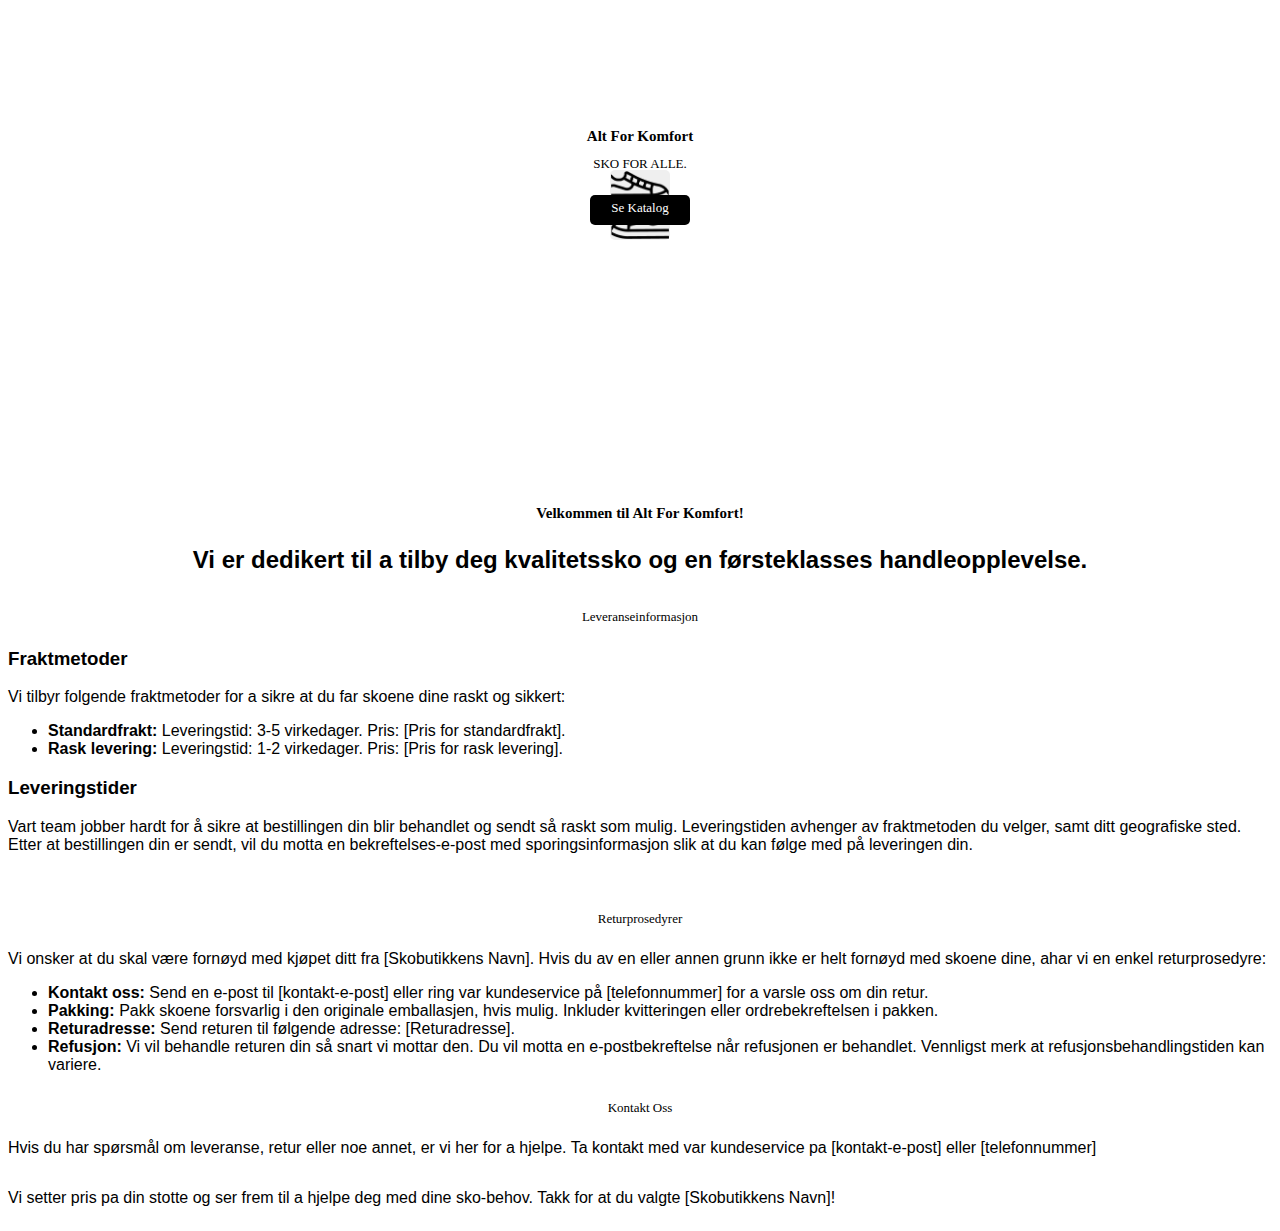
<file: leveranseogretur.html>
<!DOCTYPE html>
<html lang="nb">
<head>
  <meta charset="UTF-8">
  <meta name="viewport" content="width=device-width, initial-scale=1.0">
  <link rel="stylesheet" href="https://necolas.github.io/normalize.css/8.0.1/normalize.css" type="text/css">
  <link href="css/fonter/css/fontawesome.css" rel="stylesheet">
  <link href="css/fonter/css/brands.css" rel="stylesheet">
  <link href="css/fonter/css/solid.css" rel="stylesheet">
  <link rel="stylesheet" href="css/style.css" type="text/css">
  <title>Alt For Komfort</title>
</head>
<body> <!--Dette er for selve grid som er obligatorisk for godkjent oppgave-->
  <div id="grid-container">
    <header>
      <!--bare en header class som tilhører logo og knapp-->
        <section class="header">
          <h1>Alt For Komfort</h1>
          <h2>SKO FOR ALLE.</h2>
          <section class="image-container">
            <a href="products.html" class="black-btn">Se Katalog</a>
            <button class="black-btn-2"> <img src="img/sko.png" alt="Picture of a shoe that is also a logo"></button>
          </section>
        </section> 
      <!--class til velkommen-->
        <nav>
          <section class="velkommen">
            <h1>Velkommen til Alt For Komfort!</h1>
            <p>Vi er dedikert til a tilby deg kvalitetssko og en førsteklasses handleopplevelse.</p>
          </section>
        </nav>
      </header>
      <!--har delt ulike seksjoner i ulike class. strong gjør at det blir tykkere i skriften-->
    <section class="leveranse-informasjon">
      <h2>Leveranseinformasjon</h2>
      <section class="fraktmetoder">
        <h3>Fraktmetoder</h3>
        <p>Vi tilbyr folgende fraktmetoder for a sikre at du far skoene dine raskt og sikkert:</p>
        <ul>
          <li><strong>Standardfrakt:</strong> Leveringstid: 3-5 virkedager. Pris: [Pris for standardfrakt].</li>
          <li><strong>Rask levering:</strong> Leveringstid: 1-2 virkedager. Pris: [Pris for rask levering].</li>
        </ul>
      </section>
      <section class="leveringstider">
        <h3>Leveringstider</h3>
        <p>Vart team jobber hardt for å sikre at bestillingen din blir behandlet og sendt så raskt som mulig. Leveringstiden avhenger av fraktmetoden du velger, samt ditt geografiske sted. Etter at bestillingen din er sendt, vil du motta en bekreftelses-e-post med sporingsinformasjon slik at du kan følge med på leveringen din.</p>
      </section>
    </section>
    <section class="returprosedyrer">
      <h2>Returprosedyrer</h2>
      <p>Vi onsker at du skal være fornøyd med kjøpet ditt fra [Skobutikkens Navn]. Hvis du av en eller annen grunn ikke er helt fornøyd med skoene dine, ahar vi en enkel returprosedyre:</p>
      <ul>
        <li>
          <strong>Kontakt oss:</strong> Send en e-post til [kontakt-e-post] eller ring var kundeservice på [telefonnummer] for a varsle oss om din retur.
        </li>
        <li><strong>Pakking:</strong> Pakk skoene forsvarlig i den originale emballasjen, hvis mulig. Inkluder kvitteringen eller ordrebekreftelsen i pakken.</li>
        <li><strong>Returadresse:</strong> Send returen til følgende adresse: [Returadresse].</li>
        <li><strong>Refusjon:</strong> Vi vil behandle returen din så snart vi mottar den. Du vil motta en e-postbekreftelse når refusjonen er behandlet. Vennligst merk at refusjonsbehandlingstiden kan variere.</li>
      </ul><!-- chatgpt foreslo dette -->
    </section>
   <section class="kontakt-oss">
    <h2>Kontakt Oss</h2>
    <p>Hvis du har spørsmål om leveranse, retur eller noe annet, er vi her for a hjelpe. Ta kontakt med var kundeservice pa [kontakt-e-post] eller [telefonnummer]</p>
  </section>
  <section class="elsker-dere">
    <p>Vi setter pris pa din stotte og ser frem til a hjelpe deg med dine sko-behov. Takk for at du valgte [Skobutikkens Navn]!</p>
  </section> 
  <footer></footer>
  </div>
</body>
</html>
</file>
<file: css/style.css>
html{
    scroll-behavior: smooth;
}


h1{
    font-family:'Times New Roman', Times, serif;
    font-size: 15px;
font-style: normal;
font-weight: 800;
line-height: normal;
}

h1{
    display: flex;
    justify-content: center;
    flex-shrink: initial;
    flex-direction: row;
    text-align: center;
    margin-bottom: 10px;
    
}
h2{
    font-family:'Times New Roman', Times, serif;
    font-size: 13px;
font-style: normal;
font-weight: 400;
line-height: normal;
margin-bottom: 23px;
}
h2{
    display: flex;
    justify-content: center;
    flex-shrink: initial;
    flex-direction: row;
    text-align: center;

}


body {
    font-family: Arial, Helvetica, sans-serif;
    overflow-x:hidden;
   }
   
   #grid-container {
       display: grid;
       grid-template-areas: "header" "main" "footer" ;
   }
   
   header, main, footer{
     
   }
   
   header {
       font-size: 1.5rem;
       font-weight: 600;
       grid-area: header;
      
   }

   header h2{

   
}


   
   header nav {
       display: flex;
       justify-content: space-between;
       justify-content: center;

    
   }
   
   .header{
    margin-top: 120px;
    margin-bottom: 200px;
   }
   
 

   
   .mad {
    list-style: none;
    display: flex;

    justify-content: space-between;
    align-items: center;
    padding-right: 40px;
    flex-direction: row;
   
 
}

.mad li {
    display: flex;

    margin: 0;
 font-family: 'Times New Roman', Times, serif;
margin-left:auto;
margin-right: auto;
;

}
.mad li a {
    text-decoration: none; 
    color: black;
}

@media screen and (max-width: 768px) {
    .mad li {
        font-size: medium;
        flex-wrap: wrap;

        text-decoration: none;
        

    }
}

.mad a {
    display: block;
}

/*.lei-seg {list-style: none;}*/

.navbar-icons {
    display: flex;
    justify-content: space-between;
    width: 60px;
   margin-right: 10px
   
   
}







   .navbar-left {
    display: flex;
    justify-content: flex-start;
 
}

/*chat gpt foreslo*/
.show-in-mobile {
    position: absolute;


    list-style-type: none;
    display: flex; 
    justify-content: left;
    flex-wrap: wrap;    

    
 left: 3%;
}

nav {
justify-content: left;

}


@media (min-width: 768px) {
    .show-in-mobile {
        display: none; 
    }
}

@media (max-width: 768px) {
    .show-in-mobile {
        display: flex; 
        flex-wrap: wrap;
    
    }
}






/* 
   #logo{
       text-decoration: none;
       font-family: 'Times New Roman', Times, serif;
       display: inline;

   } */

 
/*logo er tatt fra forelesningen til Ann Charlotte, Foreleser i Høgskolen i Østfold*/

 #logo {
  
    background-color: black;
    width: 109px;
    height: 20px; 
    display: flex;
    flex-shrink: initial;
    justify-content: center;
    align-items: center;
    position: relative
    border: none;
    
  
    
 }

 @media (max-width: 768px){
    #logo {
margin-left: 70px;

    }
 }

 @media (max-width: 275px) { 
    .show-in-mobile{
    position: relative;
    right: 100px;
    .navbar{
        display: flex;
       flex-wrap: wrap;
     }
        
 }
    
 }



 

.søkeknapp {list-style-type: none;
    display: inline;
margin-right: 10px;

}
.handlekurv {list-style-type: none;
    display: inline;
margin-left: 5px;
margin-bottom: 100px }

.navbar-left {
    position: relative;
    top: 0;
    left: 0;
  
    list-style: none;
    padding: 0;
  }
  
  .navbar-left li {
    display: flex;
    align-items: flex-start;
    justify-content: left;
    color: white; 
    
  }


  
 


   

   .navbar {
      display: inline;
   }
   
   .responsive {
       display: flex;
       flex-direction: column;
       position: absolute;
       background-color: rgb(36, 33, 33);
       margin: 0;
       padding: 0;
       top: 40px;
       width: 100%;
       list-style: none;
   
   }
   
   .responsive a{
       color: white;
       display: inline-block;
       padding: 0rem;
       text-decoration: none;
   }
   

  

   .sko {
    position: relative;
}

/*ville ha dette over bilde med hjelp av z-index*/
   .black-btn{
    z-index: 1;
    position: relative;
text-decoration: none;
    border: none;
    border-radius: none;
    display: flex;
    justify-content: center;
    align-self: center;
    flex-direction: row;
    text-align: center;
    margin-left: 125px;
    margin-right: 125px; 
    
    background-color: black;
    color: white ;
    border-radius: 5px;
    font-weight: 25;
    font-size: small;
    width: 100px;
    height: 30px;
    margin: 0 auto;
    line-height: 2;
    font-family: 'Times New Roman', Times, serif
   
   
    
   }
/* styling til black button*/
   .black-btn-2{
    z-index: 0;
    position: relative;
text-decoration: none;
    border: none;
    border-radius: none;
    display: flex;
    justify-content: center;
    align-self: center;
    flex-direction: row;
    text-align: center;
    margin-left: 125px;
    margin-right: 125px; 
   
    bottom: 55px;
   display:;
    color: white ;
    border-radius: 5px;
    font-weight: 25;
    font-size: small;
    width: 60px;
    height: 70px;
    margin: 0 auto;
 
    font-family: 'Times New Roman', Times, serif
   /*chatgpt foreslo z-index : 0 og z-index: 1 for at det bildet skal være bak button*/
   
    
   }

   .black-btn:hover {
    background-color: rgb(99, 99, 99);
}

    /*alt av flex-section har jeg fått fra ChatGPT med litt justeringer av width, padding og margin*/
.flex-section{

    display: flex;
    flex-wrap: wrap;
    justify-content: center; 
    
}
.flex-section img {
    width: 100%; 
    max-width: 100%; 
    padding: 25px;
    box-sizing: border-box; 
}

.flex-section-2{

    margin-bottom: 30px;
    width: 50%;
    filter: brightness(0);
}

.flex-section-3 {
    display: flex;
    flex-wrap: wrap; 
    justify-content: center;
 
    
}

.flex-section-3 img {
    width: 100%;
    max-width: 100%; 
    padding: 25px; 
    box-sizing: border-box; 
 filter: brightness(0);
 margin-bottom: 30px;
 /*filter brightness er å få placeholders mørke*/
}

  /* Dette har jeg tatt fra Ann Charlotte da ho viste oss dette i forelesning*/
   
   main {
       grid-area: main;
   }
   
   main section img {
       width: 100%;
   }
   
   footer {
       grid-area: footer;
       margin-top: 30px;
   }
   .services-section{
    display: flex;
    flex-direction: row;
    flex-wrap: wrap;
    background-color: black;
    justify-content: space-around;;
   }

   #services{
    display: flex;
    flex-direction: row;
    flex-wrap: wrap;
    background-color: black;
    justify-content: space-around;;
   }

   #services article{ 
max-width: 100%;
width: 100%;
min-width: 100%; 
/*dette er å få justert og gjømt listene når det er i mobil*/
   }

   @media only screen and (max-width:768 px){
   .hide-in-mobile{
    display: none;
   }}


@media (max-width: 768px) {
    .mad li a{
        display: none;
    }
}
    


.mailing-list-navn{position: relative;

justify-content: center;

}



    
footer {
background-color: black;
}
   /* Grid container for evt columns */
   @media only screen and (min-width:768px){
    #grid-container{
        grid-template-areas: "header header header" "main" "footer footer footer"; 
    }
       .navbar{
           display: flex;
           flex-direction: row;
   
           list-style: none;
           margin: 0;
       }
      
   
       .fa-magnifying-glass{
           display: flex;
       }
   
       .flex-section {
           display: flex;
           justify-content: space-evenly;
           margin-bottom: 50px;
       }
   
       .flex-section img{
           width: 40%;
       }
   
      
       .flex-section-2 {
        display: flex;
        justify-content: space-between;
    }
   
    .flex-section-2 img{
        width: 10%;
    }
    .flex-section-3 {
        display: flex;
        justify-content: space-between;
        align-items: center;
        width: 70%; 
        margin: 0 auto; 
        margin-bottom: 20px;
     
    }
    
    .flex-section-3 img {
        max-width: 100%; 
        width: 45%; 
        margin: 0 2.5%; 
    }
    
    .flex-section section{
        width: 50%;
        align-self: center;
    }
    .fle
       .right img {
           order: 1;
       }


       /* produktstiling */

       .section-main {
        display: flex;
        background-color: black;
        height: 30%;
        padding-top: 30px;
    }

   

    .left-side {
        width: 60%;
    }

    .left-side img {
        width: 100%;
        height: auto;
    }

    .right-side {
        flex: 1;
        display: flex;
        flex-direction: column;
        align-items: center;
        padding: 20px;
    }

    .button {
        background-color: #ffffff;
        color: rgb(0, 0, 0)000;
        padding: 22px 50px;
        border: none;
        border-radius: 5px;
        cursor: pointer;
        margin-top: 110px;
        margin-right: 10px;
        font-family: 'Times New Roman', Times, serif;
    }

    .icons {
        list-style: none;
        padding: 0;
        display: flex;
        flex-wrap: wrap;
        justify-content: center;
        margin-top: 20px;
        color: grey;
    }

    .icons li {
        margin-right:30px;
        margin-top: 20px;
    }

    }

   

/* mobil */

    
@media only screen and (max-width: 767px){
    
    .button{
    position: relative;
    display: flex;
    flex-wrap: wrap;
    flex-direction: row;
left: 8%;
    justify-content: center;
    margin-left: 10%;
    background-color: #383838;
    color: rgb(255, 255, 255)000;
    padding: 22px 50px;
    border: none;
    border-radius: 5px;
    cursor: pointer;
    margin-top: 110px;
    margin-right: 10px;

    flex-shrink: initial;
    flex-direction: row;
    text-align: center;
    margin-bottom: 10px;


}

/*chat gpt foreslo dette for media querty */


.mailing-list-button{
    display: flex;
    justify-content: center;
    align-items: center;
    flex-direction: column;
}
.HeadingColor{
color: #ffffff;
}
.om {
    display: flex;
    justify-content: space-between;
    align-items: flex-start;
    color: white;
  flex-wrap: wrap;
    
}

.om li{
    list-style-type: none;
}
.om-oss-left, .om-oss-right {
    flex: 1;
    padding: 20px;
    margin: 10px;
  


}
}
    .icons {
        list-style: none;
        padding: 0;
        display: flex;
        flex-wrap: wrap;
        justify-content: center;
        margin-top: 20px;
    }

    .icons li {
        margin-right:30px;
        margin-top: 20px;
    }

 

    .left-side img {
        width: 90%;
        margin-left: 22px;
        height: auto;
    }
/* mailing list */
    .mailing-list-button{
        display: flex;
        justify-content: center;
        align-items: center;
        flex-direction: column;
    }
.HeadingColor{
color: #ffffff;
}
    .om {
        display: flex;
        justify-content: space-between;
        align-items: flex-start;
        color: white;
      
        
    }
    
    .om li{
        list-style-type: none;
    }
    .om-oss-left, .om-oss-right {
        flex: 1;
        padding: 20px;
        margin: 10px;
      
    }
    

    /* leveranse og retur */

    .velkommen , .leveranse-informasjon , .fraktmetoder, .leveringstider, .returprosedyrer , .kontakt-oss, .elsker-dere {
        flex-wrap: wrap;
    }
</file>
<file: css/fonter/css/brands.css>
/*!
 * Font Awesome Free 6.4.2 by @fontawesome - https://fontawesome.com
 * License - https://fontawesome.com/license/free (Icons: CC BY 4.0, Fonts: SIL OFL 1.1, Code: MIT License)
 * Copyright 2023 Fonticons, Inc.
 */
:root, :host {
  --fa-style-family-brands: 'Font Awesome 6 Brands';
  --fa-font-brands: normal 400 1em/1 'Font Awesome 6 Brands'; }

@font-face {
  font-family: 'Font Awesome 6 Brands';
  font-style: normal;
  font-weight: 400;
  font-display: block;
  src: url("../webfonts/fa-brands-400.woff2") format("woff2"), url("../webfonts/fa-brands-400.ttf") format("truetype"); }

.fab,
.fa-brands {
  font-weight: 400; }

.fa-monero:before {
  content: "\f3d0"; }

.fa-hooli:before {
  content: "\f427"; }

.fa-yelp:before {
  content: "\f1e9"; }

.fa-cc-visa:before {
  content: "\f1f0"; }

.fa-lastfm:before {
  content: "\f202"; }

.fa-shopware:before {
  content: "\f5b5"; }

.fa-creative-commons-nc:before {
  content: "\f4e8"; }

.fa-aws:before {
  content: "\f375"; }

.fa-redhat:before {
  content: "\f7bc"; }

.fa-yoast:before {
  content: "\f2b1"; }

.fa-cloudflare:before {
  content: "\e07d"; }

.fa-ups:before {
  content: "\f7e0"; }

.fa-wpexplorer:before {
  content: "\f2de"; }

.fa-dyalog:before {
  content: "\f399"; }

.fa-bity:before {
  content: "\f37a"; }

.fa-stackpath:before {
  content: "\f842"; }

.fa-buysellads:before {
  content: "\f20d"; }

.fa-first-order:before {
  content: "\f2b0"; }

.fa-modx:before {
  content: "\f285"; }

.fa-guilded:before {
  content: "\e07e"; }

.fa-vnv:before {
  content: "\f40b"; }

.fa-square-js:before {
  content: "\f3b9"; }

.fa-js-square:before {
  content: "\f3b9"; }

.fa-microsoft:before {
  content: "\f3ca"; }

.fa-qq:before {
  content: "\f1d6"; }

.fa-orcid:before {
  content: "\f8d2"; }

.fa-java:before {
  content: "\f4e4"; }

.fa-invision:before {
  content: "\f7b0"; }

.fa-creative-commons-pd-alt:before {
  content: "\f4ed"; }

.fa-centercode:before {
  content: "\f380"; }

.fa-glide-g:before {
  content: "\f2a6"; }

.fa-drupal:before {
  content: "\f1a9"; }

.fa-hire-a-helper:before {
  content: "\f3b0"; }

.fa-creative-commons-by:before {
  content: "\f4e7"; }

.fa-unity:before {
  content: "\e049"; }

.fa-whmcs:before {
  content: "\f40d"; }

.fa-rocketchat:before {
  content: "\f3e8"; }

.fa-vk:before {
  content: "\f189"; }

.fa-untappd:before {
  content: "\f405"; }

.fa-mailchimp:before {
  content: "\f59e"; }

.fa-css3-alt:before {
  content: "\f38b"; }

.fa-square-reddit:before {
  content: "\f1a2"; }

.fa-reddit-square:before {
  content: "\f1a2"; }

.fa-vimeo-v:before {
  content: "\f27d"; }

.fa-contao:before {
  content: "\f26d"; }

.fa-square-font-awesome:before {
  content: "\e5ad"; }

.fa-deskpro:before {
  content: "\f38f"; }

.fa-sistrix:before {
  content: "\f3ee"; }

.fa-square-instagram:before {
  content: "\e055"; }

.fa-instagram-square:before {
  content: "\e055"; }

.fa-battle-net:before {
  content: "\f835"; }

.fa-the-red-yeti:before {
  content: "\f69d"; }

.fa-square-hacker-news:before {
  content: "\f3af"; }

.fa-hacker-news-square:before {
  content: "\f3af"; }

.fa-edge:before {
  content: "\f282"; }

.fa-threads:before {
  content: "\e618"; }

.fa-napster:before {
  content: "\f3d2"; }

.fa-square-snapchat:before {
  content: "\f2ad"; }

.fa-snapchat-square:before {
  content: "\f2ad"; }

.fa-google-plus-g:before {
  content: "\f0d5"; }

.fa-artstation:before {
  content: "\f77a"; }

.fa-markdown:before {
  content: "\f60f"; }

.fa-sourcetree:before {
  content: "\f7d3"; }

.fa-google-plus:before {
  content: "\f2b3"; }

.fa-diaspora:before {
  content: "\f791"; }

.fa-foursquare:before {
  content: "\f180"; }

.fa-stack-overflow:before {
  content: "\f16c"; }

.fa-github-alt:before {
  content: "\f113"; }

.fa-phoenix-squadron:before {
  content: "\f511"; }

.fa-pagelines:before {
  content: "\f18c"; }

.fa-algolia:before {
  content: "\f36c"; }

.fa-red-river:before {
  content: "\f3e3"; }

.fa-creative-commons-sa:before {
  content: "\f4ef"; }

.fa-safari:before {
  content: "\f267"; }

.fa-google:before {
  content: "\f1a0"; }

.fa-square-font-awesome-stroke:before {
  content: "\f35c"; }

.fa-font-awesome-alt:before {
  content: "\f35c"; }

.fa-atlassian:before {
  content: "\f77b"; }

.fa-linkedin-in:before {
  content: "\f0e1"; }

.fa-digital-ocean:before {
  content: "\f391"; }

.fa-nimblr:before {
  content: "\f5a8"; }

.fa-chromecast:before {
  content: "\f838"; }

.fa-evernote:before {
  content: "\f839"; }

.fa-hacker-news:before {
  content: "\f1d4"; }

.fa-creative-commons-sampling:before {
  content: "\f4f0"; }

.fa-adversal:before {
  content: "\f36a"; }

.fa-creative-commons:before {
  content: "\f25e"; }

.fa-watchman-monitoring:before {
  content: "\e087"; }

.fa-fonticons:before {
  content: "\f280"; }

.fa-weixin:before {
  content: "\f1d7"; }

.fa-shirtsinbulk:before {
  content: "\f214"; }

.fa-codepen:before {
  content: "\f1cb"; }

.fa-git-alt:before {
  content: "\f841"; }

.fa-lyft:before {
  content: "\f3c3"; }

.fa-rev:before {
  content: "\f5b2"; }

.fa-windows:before {
  content: "\f17a"; }

.fa-wizards-of-the-coast:before {
  content: "\f730"; }

.fa-square-viadeo:before {
  content: "\f2aa"; }

.fa-viadeo-square:before {
  content: "\f2aa"; }

.fa-meetup:before {
  content: "\f2e0"; }

.fa-centos:before {
  content: "\f789"; }

.fa-adn:before {
  content: "\f170"; }

.fa-cloudsmith:before {
  content: "\f384"; }

.fa-pied-piper-alt:before {
  content: "\f1a8"; }

.fa-square-dribbble:before {
  content: "\f397"; }

.fa-dribbble-square:before {
  content: "\f397"; }

.fa-codiepie:before {
  content: "\f284"; }

.fa-node:before {
  content: "\f419"; }

.fa-mix:before {
  content: "\f3cb"; }

.fa-steam:before {
  content: "\f1b6"; }

.fa-cc-apple-pay:before {
  content: "\f416"; }

.fa-scribd:before {
  content: "\f28a"; }

.fa-debian:before {
  content: "\e60b"; }

.fa-openid:before {
  content: "\f19b"; }

.fa-instalod:before {
  content: "\e081"; }

.fa-expeditedssl:before {
  content: "\f23e"; }

.fa-sellcast:before {
  content: "\f2da"; }

.fa-square-twitter:before {
  content: "\f081"; }

.fa-twitter-square:before {
  content: "\f081"; }

.fa-r-project:before {
  content: "\f4f7"; }

.fa-delicious:before {
  content: "\f1a5"; }

.fa-freebsd:before {
  content: "\f3a4"; }

.fa-vuejs:before {
  content: "\f41f"; }

.fa-accusoft:before {
  content: "\f369"; }

.fa-ioxhost:before {
  content: "\f208"; }

.fa-fonticons-fi:before {
  content: "\f3a2"; }

.fa-app-store:before {
  content: "\f36f"; }

.fa-cc-mastercard:before {
  content: "\f1f1"; }

.fa-itunes-note:before {
  content: "\f3b5"; }

.fa-golang:before {
  content: "\e40f"; }

.fa-kickstarter:before {
  content: "\f3bb"; }

.fa-grav:before {
  content: "\f2d6"; }

.fa-weibo:before {
  content: "\f18a"; }

.fa-uncharted:before {
  content: "\e084"; }

.fa-firstdraft:before {
  content: "\f3a1"; }

.fa-square-youtube:before {
  content: "\f431"; }

.fa-youtube-square:before {
  content: "\f431"; }

.fa-wikipedia-w:before {
  content: "\f266"; }

.fa-wpressr:before {
  content: "\f3e4"; }

.fa-rendact:before {
  content: "\f3e4"; }

.fa-angellist:before {
  content: "\f209"; }

.fa-galactic-republic:before {
  content: "\f50c"; }

.fa-nfc-directional:before {
  content: "\e530"; }

.fa-skype:before {
  content: "\f17e"; }

.fa-joget:before {
  content: "\f3b7"; }

.fa-fedora:before {
  content: "\f798"; }

.fa-stripe-s:before {
  content: "\f42a"; }

.fa-meta:before {
  content: "\e49b"; }

.fa-laravel:before {
  content: "\f3bd"; }

.fa-hotjar:before {
  content: "\f3b1"; }

.fa-bluetooth-b:before {
  content: "\f294"; }

.fa-sticker-mule:before {
  content: "\f3f7"; }

.fa-creative-commons-zero:before {
  content: "\f4f3"; }

.fa-hips:before {
  content: "\f452"; }

.fa-behance:before {
  content: "\f1b4"; }

.fa-reddit:before {
  content: "\f1a1"; }

.fa-discord:before {
  content: "\f392"; }

.fa-chrome:before {
  content: "\f268"; }

.fa-app-store-ios:before {
  content: "\f370"; }

.fa-cc-discover:before {
  content: "\f1f2"; }

.fa-wpbeginner:before {
  content: "\f297"; }

.fa-confluence:before {
  content: "\f78d"; }

.fa-mdb:before {
  content: "\f8ca"; }

.fa-dochub:before {
  content: "\f394"; }

.fa-accessible-icon:before {
  content: "\f368"; }

.fa-ebay:before {
  content: "\f4f4"; }

.fa-amazon:before {
  content: "\f270"; }

.fa-unsplash:before {
  content: "\e07c"; }

.fa-yarn:before {
  content: "\f7e3"; }

.fa-square-steam:before {
  content: "\f1b7"; }

.fa-steam-square:before {
  content: "\f1b7"; }

.fa-500px:before {
  content: "\f26e"; }

.fa-square-vimeo:before {
  content: "\f194"; }

.fa-vimeo-square:before {
  content: "\f194"; }

.fa-asymmetrik:before {
  content: "\f372"; }

.fa-font-awesome:before {
  content: "\f2b4"; }

.fa-font-awesome-flag:before {
  content: "\f2b4"; }

.fa-font-awesome-logo-full:before {
  content: "\f2b4"; }

.fa-gratipay:before {
  content: "\f184"; }

.fa-apple:before {
  content: "\f179"; }

.fa-hive:before {
  content: "\e07f"; }

.fa-gitkraken:before {
  content: "\f3a6"; }

.fa-keybase:before {
  content: "\f4f5"; }

.fa-apple-pay:before {
  content: "\f415"; }

.fa-padlet:before {
  content: "\e4a0"; }

.fa-amazon-pay:before {
  content: "\f42c"; }

.fa-square-github:before {
  content: "\f092"; }

.fa-github-square:before {
  content: "\f092"; }

.fa-stumbleupon:before {
  content: "\f1a4"; }

.fa-fedex:before {
  content: "\f797"; }

.fa-phoenix-framework:before {
  content: "\f3dc"; }

.fa-shopify:before {
  content: "\e057"; }

.fa-neos:before {
  content: "\f612"; }

.fa-square-threads:before {
  content: "\e619"; }

.fa-hackerrank:before {
  content: "\f5f7"; }

.fa-researchgate:before {
  content: "\f4f8"; }

.fa-swift:before {
  content: "\f8e1"; }

.fa-angular:before {
  content: "\f420"; }

.fa-speakap:before {
  content: "\f3f3"; }

.fa-angrycreative:before {
  content: "\f36e"; }

.fa-y-combinator:before {
  content: "\f23b"; }

.fa-empire:before {
  content: "\f1d1"; }

.fa-envira:before {
  content: "\f299"; }

.fa-square-gitlab:before {
  content: "\e5ae"; }

.fa-gitlab-square:before {
  content: "\e5ae"; }

.fa-studiovinari:before {
  content: "\f3f8"; }

.fa-pied-piper:before {
  content: "\f2ae"; }

.fa-wordpress:before {
  content: "\f19a"; }

.fa-product-hunt:before {
  content: "\f288"; }

.fa-firefox:before {
  content: "\f269"; }

.fa-linode:before {
  content: "\f2b8"; }

.fa-goodreads:before {
  content: "\f3a8"; }

.fa-square-odnoklassniki:before {
  content: "\f264"; }

.fa-odnoklassniki-square:before {
  content: "\f264"; }

.fa-jsfiddle:before {
  content: "\f1cc"; }

.fa-sith:before {
  content: "\f512"; }

.fa-themeisle:before {
  content: "\f2b2"; }

.fa-page4:before {
  content: "\f3d7"; }

.fa-hashnode:before {
  content: "\e499"; }

.fa-react:before {
  content: "\f41b"; }

.fa-cc-paypal:before {
  content: "\f1f4"; }

.fa-squarespace:before {
  content: "\f5be"; }

.fa-cc-stripe:before {
  content: "\f1f5"; }

.fa-creative-commons-share:before {
  content: "\f4f2"; }

.fa-bitcoin:before {
  content: "\f379"; }

.fa-keycdn:before {
  content: "\f3ba"; }

.fa-opera:before {
  content: "\f26a"; }

.fa-itch-io:before {
  content: "\f83a"; }

.fa-umbraco:before {
  content: "\f8e8"; }

.fa-galactic-senate:before {
  content: "\f50d"; }

.fa-ubuntu:before {
  content: "\f7df"; }

.fa-draft2digital:before {
  content: "\f396"; }

.fa-stripe:before {
  content: "\f429"; }

.fa-houzz:before {
  content: "\f27c"; }

.fa-gg:before {
  content: "\f260"; }

.fa-dhl:before {
  content: "\f790"; }

.fa-square-pinterest:before {
  content: "\f0d3"; }

.fa-pinterest-square:before {
  content: "\f0d3"; }

.fa-xing:before {
  content: "\f168"; }

.fa-blackberry:before {
  content: "\f37b"; }

.fa-creative-commons-pd:before {
  content: "\f4ec"; }

.fa-playstation:before {
  content: "\f3df"; }

.fa-quinscape:before {
  content: "\f459"; }

.fa-less:before {
  content: "\f41d"; }

.fa-blogger-b:before {
  content: "\f37d"; }

.fa-opencart:before {
  content: "\f23d"; }

.fa-vine:before {
  content: "\f1ca"; }

.fa-paypal:before {
  content: "\f1ed"; }

.fa-gitlab:before {
  content: "\f296"; }

.fa-typo3:before {
  content: "\f42b"; }

.fa-reddit-alien:before {
  content: "\f281"; }

.fa-yahoo:before {
  content: "\f19e"; }

.fa-dailymotion:before {
  content: "\e052"; }

.fa-affiliatetheme:before {
  content: "\f36b"; }

.fa-pied-piper-pp:before {
  content: "\f1a7"; }

.fa-bootstrap:before {
  content: "\f836"; }

.fa-odnoklassniki:before {
  content: "\f263"; }

.fa-nfc-symbol:before {
  content: "\e531"; }

.fa-ethereum:before {
  content: "\f42e"; }

.fa-speaker-deck:before {
  content: "\f83c"; }

.fa-creative-commons-nc-eu:before {
  content: "\f4e9"; }

.fa-patreon:before {
  content: "\f3d9"; }

.fa-avianex:before {
  content: "\f374"; }

.fa-ello:before {
  content: "\f5f1"; }

.fa-gofore:before {
  content: "\f3a7"; }

.fa-bimobject:before {
  content: "\f378"; }

.fa-facebook-f:before {
  content: "\f39e"; }

.fa-square-google-plus:before {
  content: "\f0d4"; }

.fa-google-plus-square:before {
  content: "\f0d4"; }

.fa-mandalorian:before {
  content: "\f50f"; }

.fa-first-order-alt:before {
  content: "\f50a"; }

.fa-osi:before {
  content: "\f41a"; }

.fa-google-wallet:before {
  content: "\f1ee"; }

.fa-d-and-d-beyond:before {
  content: "\f6ca"; }

.fa-periscope:before {
  content: "\f3da"; }

.fa-fulcrum:before {
  content: "\f50b"; }

.fa-cloudscale:before {
  content: "\f383"; }

.fa-forumbee:before {
  content: "\f211"; }

.fa-mizuni:before {
  content: "\f3cc"; }

.fa-schlix:before {
  content: "\f3ea"; }

.fa-square-xing:before {
  content: "\f169"; }

.fa-xing-square:before {
  content: "\f169"; }

.fa-bandcamp:before {
  content: "\f2d5"; }

.fa-wpforms:before {
  content: "\f298"; }

.fa-cloudversify:before {
  content: "\f385"; }

.fa-usps:before {
  content: "\f7e1"; }

.fa-megaport:before {
  content: "\f5a3"; }

.fa-magento:before {
  content: "\f3c4"; }

.fa-spotify:before {
  content: "\f1bc"; }

.fa-optin-monster:before {
  content: "\f23c"; }

.fa-fly:before {
  content: "\f417"; }

.fa-aviato:before {
  content: "\f421"; }

.fa-itunes:before {
  content: "\f3b4"; }

.fa-cuttlefish:before {
  content: "\f38c"; }

.fa-blogger:before {
  content: "\f37c"; }

.fa-flickr:before {
  content: "\f16e"; }

.fa-viber:before {
  content: "\f409"; }

.fa-soundcloud:before {
  content: "\f1be"; }

.fa-digg:before {
  content: "\f1a6"; }

.fa-tencent-weibo:before {
  content: "\f1d5"; }

.fa-symfony:before {
  content: "\f83d"; }

.fa-maxcdn:before {
  content: "\f136"; }

.fa-etsy:before {
  content: "\f2d7"; }

.fa-facebook-messenger:before {
  content: "\f39f"; }

.fa-audible:before {
  content: "\f373"; }

.fa-think-peaks:before {
  content: "\f731"; }

.fa-bilibili:before {
  content: "\e3d9"; }

.fa-erlang:before {
  content: "\f39d"; }

.fa-x-twitter:before {
  content: "\e61b"; }

.fa-cotton-bureau:before {
  content: "\f89e"; }

.fa-dashcube:before {
  content: "\f210"; }

.fa-42-group:before {
  content: "\e080"; }

.fa-innosoft:before {
  content: "\e080"; }

.fa-stack-exchange:before {
  content: "\f18d"; }

.fa-elementor:before {
  content: "\f430"; }

.fa-square-pied-piper:before {
  content: "\e01e"; }

.fa-pied-piper-square:before {
  content: "\e01e"; }

.fa-creative-commons-nd:before {
  content: "\f4eb"; }

.fa-palfed:before {
  content: "\f3d8"; }

.fa-superpowers:before {
  content: "\f2dd"; }

.fa-resolving:before {
  content: "\f3e7"; }

.fa-xbox:before {
  content: "\f412"; }

.fa-searchengin:before {
  content: "\f3eb"; }

.fa-tiktok:before {
  content: "\e07b"; }

.fa-square-facebook:before {
  content: "\f082"; }

.fa-facebook-square:before {
  content: "\f082"; }

.fa-renren:before {
  content: "\f18b"; }

.fa-linux:before {
  content: "\f17c"; }

.fa-glide:before {
  content: "\f2a5"; }

.fa-linkedin:before {
  content: "\f08c"; }

.fa-hubspot:before {
  content: "\f3b2"; }

.fa-deploydog:before {
  content: "\f38e"; }

.fa-twitch:before {
  content: "\f1e8"; }

.fa-ravelry:before {
  content: "\f2d9"; }

.fa-mixer:before {
  content: "\e056"; }

.fa-square-lastfm:before {
  content: "\f203"; }

.fa-lastfm-square:before {
  content: "\f203"; }

.fa-vimeo:before {
  content: "\f40a"; }

.fa-mendeley:before {
  content: "\f7b3"; }

.fa-uniregistry:before {
  content: "\f404"; }

.fa-figma:before {
  content: "\f799"; }

.fa-creative-commons-remix:before {
  content: "\f4ee"; }

.fa-cc-amazon-pay:before {
  content: "\f42d"; }

.fa-dropbox:before {
  content: "\f16b"; }

.fa-instagram:before {
  content: "\f16d"; }

.fa-cmplid:before {
  content: "\e360"; }

.fa-facebook:before {
  content: "\f09a"; }

.fa-gripfire:before {
  content: "\f3ac"; }

.fa-jedi-order:before {
  content: "\f50e"; }

.fa-uikit:before {
  content: "\f403"; }

.fa-fort-awesome-alt:before {
  content: "\f3a3"; }

.fa-phabricator:before {
  content: "\f3db"; }

.fa-ussunnah:before {
  content: "\f407"; }

.fa-earlybirds:before {
  content: "\f39a"; }

.fa-trade-federation:before {
  content: "\f513"; }

.fa-autoprefixer:before {
  content: "\f41c"; }

.fa-whatsapp:before {
  content: "\f232"; }

.fa-slideshare:before {
  content: "\f1e7"; }

.fa-google-play:before {
  content: "\f3ab"; }

.fa-viadeo:before {
  content: "\f2a9"; }

.fa-line:before {
  content: "\f3c0"; }

.fa-google-drive:before {
  content: "\f3aa"; }

.fa-servicestack:before {
  content: "\f3ec"; }

.fa-simplybuilt:before {
  content: "\f215"; }

.fa-bitbucket:before {
  content: "\f171"; }

.fa-imdb:before {
  content: "\f2d8"; }

.fa-deezer:before {
  content: "\e077"; }

.fa-raspberry-pi:before {
  content: "\f7bb"; }

.fa-jira:before {
  content: "\f7b1"; }

.fa-docker:before {
  content: "\f395"; }

.fa-screenpal:before {
  content: "\e570"; }

.fa-bluetooth:before {
  content: "\f293"; }

.fa-gitter:before {
  content: "\f426"; }

.fa-d-and-d:before {
  content: "\f38d"; }

.fa-microblog:before {
  content: "\e01a"; }

.fa-cc-diners-club:before {
  content: "\f24c"; }

.fa-gg-circle:before {
  content: "\f261"; }

.fa-pied-piper-hat:before {
  content: "\f4e5"; }

.fa-kickstarter-k:before {
  content: "\f3bc"; }

.fa-yandex:before {
  content: "\f413"; }

.fa-readme:before {
  content: "\f4d5"; }

.fa-html5:before {
  content: "\f13b"; }

.fa-sellsy:before {
  content: "\f213"; }

.fa-sass:before {
  content: "\f41e"; }

.fa-wirsindhandwerk:before {
  content: "\e2d0"; }

.fa-wsh:before {
  content: "\e2d0"; }

.fa-buromobelexperte:before {
  content: "\f37f"; }

.fa-salesforce:before {
  content: "\f83b"; }

.fa-octopus-deploy:before {
  content: "\e082"; }

.fa-medapps:before {
  content: "\f3c6"; }

.fa-ns8:before {
  content: "\f3d5"; }

.fa-pinterest-p:before {
  content: "\f231"; }

.fa-apper:before {
  content: "\f371"; }

.fa-fort-awesome:before {
  content: "\f286"; }

.fa-waze:before {
  content: "\f83f"; }

.fa-cc-jcb:before {
  content: "\f24b"; }

.fa-snapchat:before {
  content: "\f2ab"; }

.fa-snapchat-ghost:before {
  content: "\f2ab"; }

.fa-fantasy-flight-games:before {
  content: "\f6dc"; }

.fa-rust:before {
  content: "\e07a"; }

.fa-wix:before {
  content: "\f5cf"; }

.fa-square-behance:before {
  content: "\f1b5"; }

.fa-behance-square:before {
  content: "\f1b5"; }

.fa-supple:before {
  content: "\f3f9"; }

.fa-rebel:before {
  content: "\f1d0"; }

.fa-css3:before {
  content: "\f13c"; }

.fa-staylinked:before {
  content: "\f3f5"; }

.fa-kaggle:before {
  content: "\f5fa"; }

.fa-space-awesome:before {
  content: "\e5ac"; }

.fa-deviantart:before {
  content: "\f1bd"; }

.fa-cpanel:before {
  content: "\f388"; }

.fa-goodreads-g:before {
  content: "\f3a9"; }

.fa-square-git:before {
  content: "\f1d2"; }

.fa-git-square:before {
  content: "\f1d2"; }

.fa-square-tumblr:before {
  content: "\f174"; }

.fa-tumblr-square:before {
  content: "\f174"; }

.fa-trello:before {
  content: "\f181"; }

.fa-creative-commons-nc-jp:before {
  content: "\f4ea"; }

.fa-get-pocket:before {
  content: "\f265"; }

.fa-perbyte:before {
  content: "\e083"; }

.fa-grunt:before {
  content: "\f3ad"; }

.fa-weebly:before {
  content: "\f5cc"; }

.fa-connectdevelop:before {
  content: "\f20e"; }

.fa-leanpub:before {
  content: "\f212"; }

.fa-black-tie:before {
  content: "\f27e"; }

.fa-themeco:before {
  content: "\f5c6"; }

.fa-python:before {
  content: "\f3e2"; }

.fa-android:before {
  content: "\f17b"; }

.fa-bots:before {
  content: "\e340"; }

.fa-free-code-camp:before {
  content: "\f2c5"; }

.fa-hornbill:before {
  content: "\f592"; }

.fa-js:before {
  content: "\f3b8"; }

.fa-ideal:before {
  content: "\e013"; }

.fa-git:before {
  content: "\f1d3"; }

.fa-dev:before {
  content: "\f6cc"; }

.fa-sketch:before {
  content: "\f7c6"; }

.fa-yandex-international:before {
  content: "\f414"; }

.fa-cc-amex:before {
  content: "\f1f3"; }

.fa-uber:before {
  content: "\f402"; }

.fa-github:before {
  content: "\f09b"; }

.fa-php:before {
  content: "\f457"; }

.fa-alipay:before {
  content: "\f642"; }

.fa-youtube:before {
  content: "\f167"; }

.fa-skyatlas:before {
  content: "\f216"; }

.fa-firefox-browser:before {
  content: "\e007"; }

.fa-replyd:before {
  content: "\f3e6"; }

.fa-suse:before {
  content: "\f7d6"; }

.fa-jenkins:before {
  content: "\f3b6"; }

.fa-twitter:before {
  content: "\f099"; }

.fa-rockrms:before {
  content: "\f3e9"; }

.fa-pinterest:before {
  content: "\f0d2"; }

.fa-buffer:before {
  content: "\f837"; }

.fa-npm:before {
  content: "\f3d4"; }

.fa-yammer:before {
  content: "\f840"; }

.fa-btc:before {
  content: "\f15a"; }

.fa-dribbble:before {
  content: "\f17d"; }

.fa-stumbleupon-circle:before {
  content: "\f1a3"; }

.fa-internet-explorer:before {
  content: "\f26b"; }

.fa-stubber:before {
  content: "\e5c7"; }

.fa-telegram:before {
  content: "\f2c6"; }

.fa-telegram-plane:before {
  content: "\f2c6"; }

.fa-old-republic:before {
  content: "\f510"; }

.fa-odysee:before {
  content: "\e5c6"; }

.fa-square-whatsapp:before {
  content: "\f40c"; }

.fa-whatsapp-square:before {
  content: "\f40c"; }

.fa-node-js:before {
  content: "\f3d3"; }

.fa-edge-legacy:before {
  content: "\e078"; }

.fa-slack:before {
  content: "\f198"; }

.fa-slack-hash:before {
  content: "\f198"; }

.fa-medrt:before {
  content: "\f3c8"; }

.fa-usb:before {
  content: "\f287"; }

.fa-tumblr:before {
  content: "\f173"; }

.fa-vaadin:before {
  content: "\f408"; }

.fa-quora:before {
  content: "\f2c4"; }

.fa-square-x-twitter:before {
  content: "\e61a"; }

.fa-reacteurope:before {
  content: "\f75d"; }

.fa-medium:before {
  content: "\f23a"; }

.fa-medium-m:before {
  content: "\f23a"; }

.fa-amilia:before {
  content: "\f36d"; }

.fa-mixcloud:before {
  content: "\f289"; }

.fa-flipboard:before {
  content: "\f44d"; }

.fa-viacoin:before {
  content: "\f237"; }

.fa-critical-role:before {
  content: "\f6c9"; }

.fa-sitrox:before {
  content: "\e44a"; }

.fa-discourse:before {
  content: "\f393"; }

.fa-joomla:before {
  content: "\f1aa"; }

.fa-mastodon:before {
  content: "\f4f6"; }

.fa-airbnb:before {
  content: "\f834"; }

.fa-wolf-pack-battalion:before {
  content: "\f514"; }

.fa-buy-n-large:before {
  content: "\f8a6"; }

.fa-gulp:before {
  content: "\f3ae"; }

.fa-creative-commons-sampling-plus:before {
  content: "\f4f1"; }

.fa-strava:before {
  content: "\f428"; }

.fa-ember:before {
  content: "\f423"; }

.fa-canadian-maple-leaf:before {
  content: "\f785"; }

.fa-teamspeak:before {
  content: "\f4f9"; }

.fa-pushed:before {
  content: "\f3e1"; }

.fa-wordpress-simple:before {
  content: "\f411"; }

.fa-nutritionix:before {
  content: "\f3d6"; }

.fa-wodu:before {
  content: "\e088"; }

.fa-google-pay:before {
  content: "\e079"; }

.fa-intercom:before {
  content: "\f7af"; }

.fa-zhihu:before {
  content: "\f63f"; }

.fa-korvue:before {
  content: "\f42f"; }

.fa-pix:before {
  content: "\e43a"; }

.fa-steam-symbol:before {
  content: "\f3f6"; }
</file>
<file: css/fonter/css/solid.css>
/*!
 * Font Awesome Free 6.4.2 by @fontawesome - https://fontawesome.com
 * License - https://fontawesome.com/license/free (Icons: CC BY 4.0, Fonts: SIL OFL 1.1, Code: MIT License)
 * Copyright 2023 Fonticons, Inc.
 */
:root, :host {
  --fa-style-family-classic: 'Font Awesome 6 Free';
  --fa-font-solid: normal 900 1em/1 'Font Awesome 6 Free'; }

@font-face {
  font-family: 'Font Awesome 6 Free';
  font-style: normal;
  font-weight: 900;
  font-display: block;
  src: url("../webfonts/fa-solid-900.woff2") format("woff2"), url("../webfonts/fa-solid-900.ttf") format("truetype"); }

.fas,
.fa-solid {
  font-weight: 900; }
</file>
